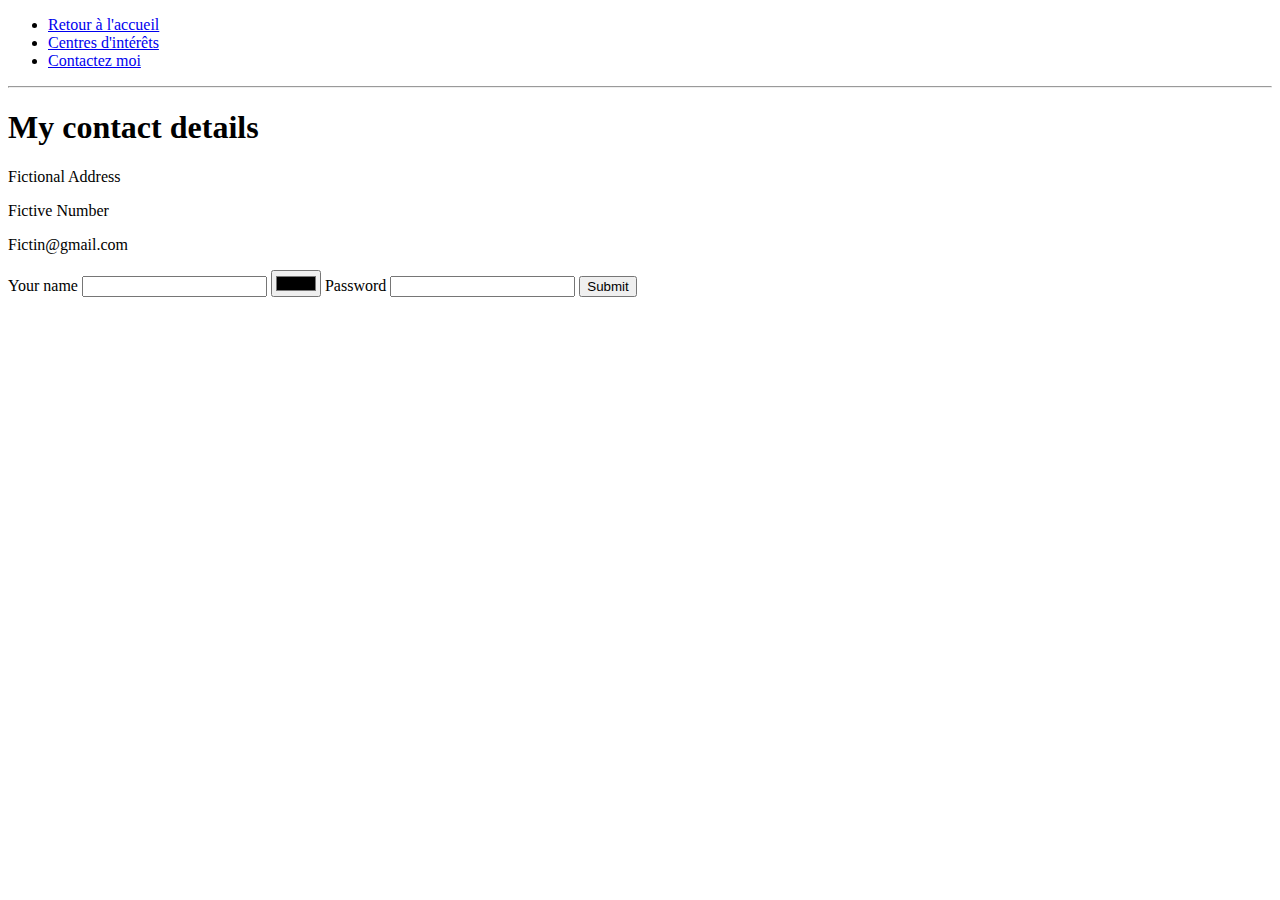
<file: contact_me.html>
<!DOCTYPE html>
<html lang="en">
<head>
    <meta charset="UTF-8">
    <meta http-equiv="X-UA-Compatible" content="IE=edge">
    <meta name="viewport" content="width=device-width, initial-scale=1.0">
    <title>Document</title>
</head>
<body>
    <header>
        <nav>
            <ul>
                <li><a href="index.html">Retour à l'accueil</a></li>
                <li> <a href="hobbies.html">Centres d'intérêts</a>
                    </li>
                <li><a href="contact_me.html">Contactez moi</a></li>
            </ul>
        </nav>
    </header>
    <hr>
    <h1>My contact details</h1>
    <p>Fictional Address</p>
    <p>Fictive Number</p>
    <p>Fictin@gmail.com</p>
    <form action="">
        <label for="">Your name</label>
        <input type="text">
        <input type="color">
        <label for="">Password</label>
        <input type="password">
        <input type="submit">
    </form>
</body>
</html>
</file>
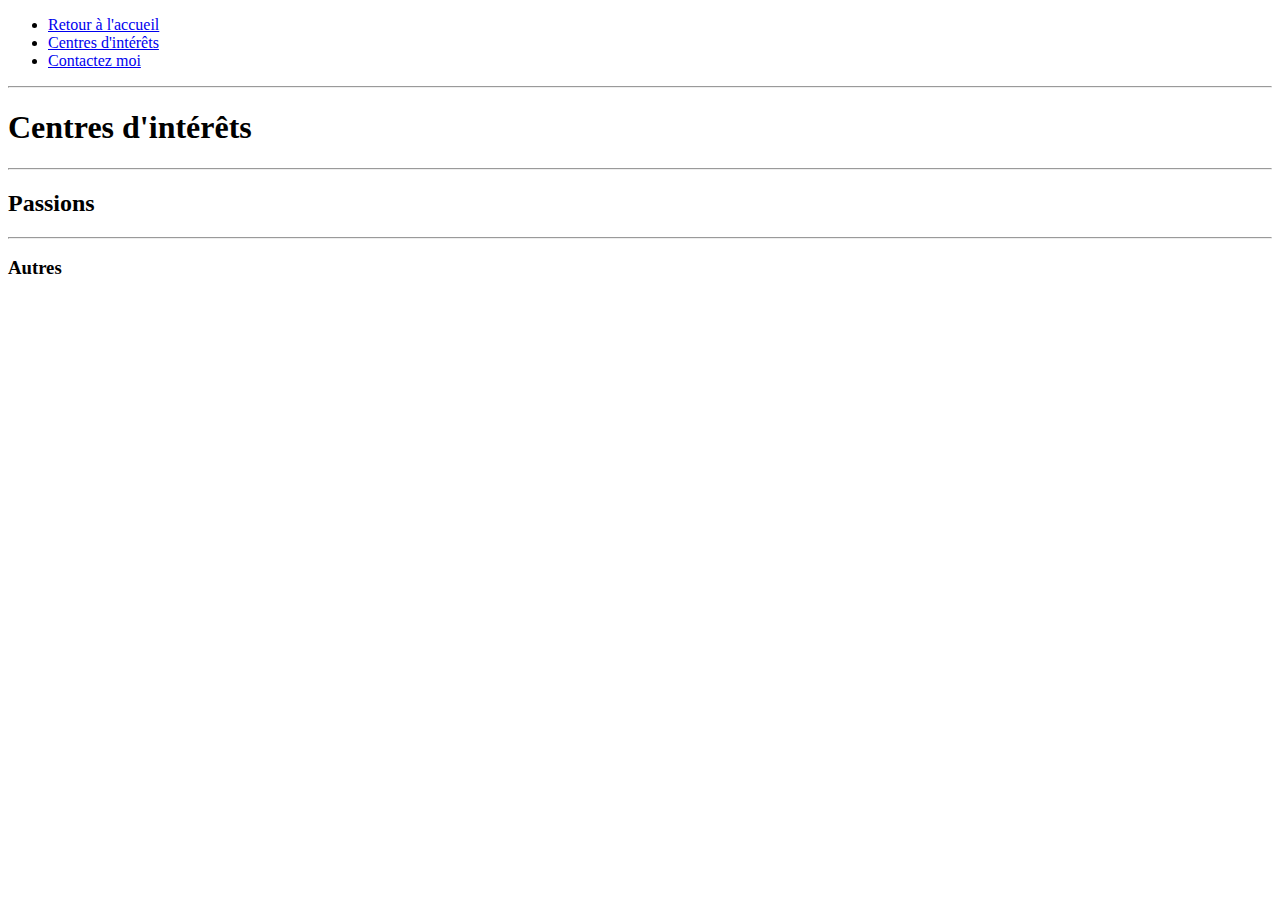
<file: hobbies.html>
<!DOCTYPE html>
<html lang="en">
<head>
    <meta charset="UTF-8">
    <meta http-equiv="X-UA-Compatible" content="IE=edge">
    <meta name="viewport" content="width=device-width, initial-scale=1.0">
    <title>Document</title>
</head>
<body>
    <header>
        <nav>
            <ul>
                <li><a href="index.html">Retour à l'accueil</a></li>
                <li> <a href="hobbies.html">Centres d'intérêts</a>
                    </li>
                <li><a href="contact_me.html">Contactez moi</a></li>
            </ul>
        </nav>
    </header>
    <hr>
    <h1>Centres d'intérêts</h1>
    <hr>
    <h2>Passions</h2>
    <hr>
    <h3>Autres</h3>
</body>
</html>
</file>
